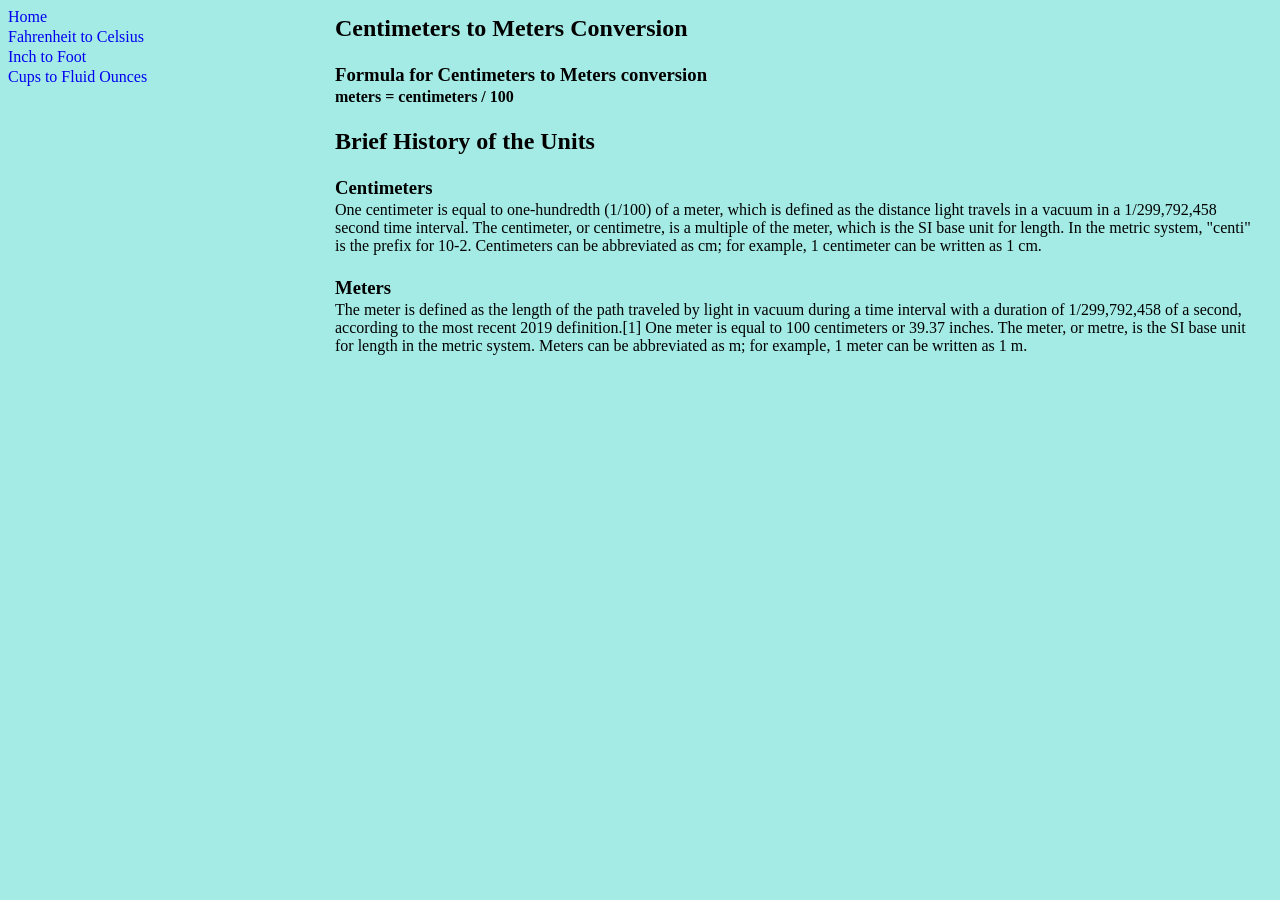
<file: cenmeters.html>
<!DOCTYPE html>
<html lang="en">
<head>
    <meta charset="UTF-8">
    <meta http-equiv="X-UA-Compatible" content="IE=edge">
    <meta name="viewport" content="width=device-width, initial-scale=1.0">
    <title>Centimeters to Meters</title>

    <link rel="stylesheet" href="styles.css">
</head>
<body>
    <div class="sidemenu">
        <a href="index.html">Home</a>
        <a href="farenheittocelsius.html">Fahrenheit to Celsius</a>
        <a href="inchtofoot.html">Inch to Foot</a>
        <a href="cupstofluidounces.html">Cups to Fluid Ounces</a>
    </div>
    <section>
        <div class="conversion-formula">
            <h1>Centimeters to Meters Conversion</h1>
            <br>
            <h3>Formula for Centimeters to Meters conversion</h3>
            <h4>meters = centimeters / 100
            </h4>
            <br>
        </div>
        <div class="conversion-history">
            <h1>Brief History of the Units</h1>
            <br>
            <h3>Centimeters </h3>
            <p>One centimeter is equal to one-hundredth (1/100) of a meter, which is defined as the distance light travels in a vacuum in a 1/299,792,458 second time interval.

The centimeter, or centimetre, is a multiple of the meter, which is the SI base unit for length. In the metric system, "centi" is the prefix for 10-2. Centimeters can be abbreviated as cm; for example, 1 centimeter can be written as 1 cm.

            </p>
            <br>
            <h3>Meters</h3>
            <p>The meter is defined as the length of the path traveled by light in vacuum during a time interval with a duration of 1/299,792,458 of a second, according to the most recent 2019 definition.[1] One meter is equal to 100 centimeters or 39.37 inches.

The meter, or metre, is the SI base unit for length in the metric system. Meters can be abbreviated as m; for example, 1 meter can be written as 1 m.
            </p>
        </div>
          </section>
     <script>
        var x = prompt("Insert the centimeters amount to convert to meters: ","0");
        var centimeters = parseInt(x);
        var meters = centimeters/100;
        alert("centimeters:"+meters);
    </script>
</body>
</html>
</file>
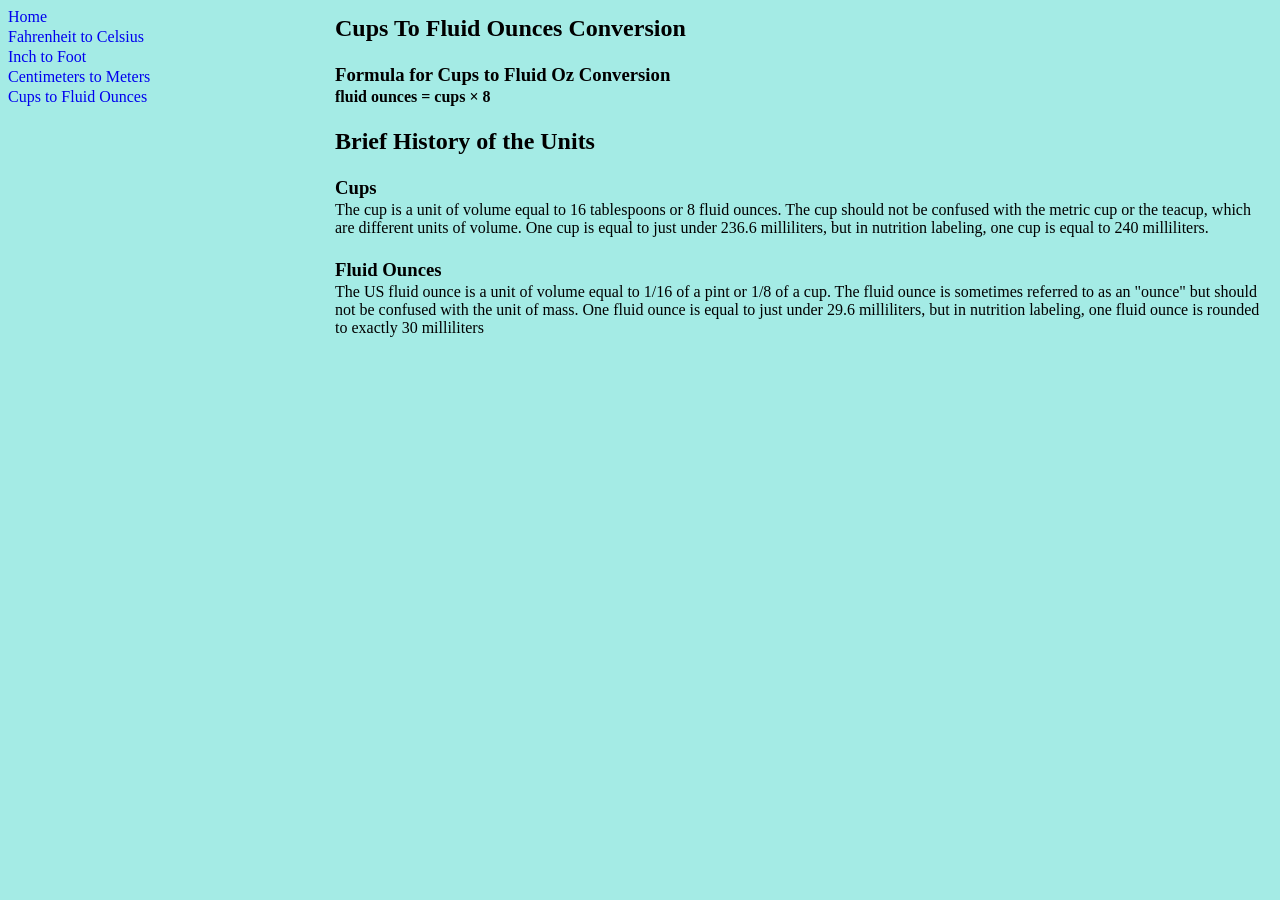
<file: cupstofluidounces.html>
<!DOCTYPE html>
<html lang="en">
<head>
    <meta charset="UTF-8">
    <meta name="viewport" content="width=device-width, initial-scale=1.0">
    <title>Cups to Fluid Ounces</title>

    <link rel="stylesheet" href="styles.css">
</head>
<body>
    <div class="sidemenu">
        <a href="index.html">Home</a>
        <a href="farenheittocelsius.html">Fahrenheit to Celsius</a>
        <a href="inchtofoot.html">Inch to Foot</a>
        <a href="cenmeters.html">Centimeters to Meters</a>
        <a href="cupstofluidounces.html">Cups to Fluid Ounces</a>

    </div>
    <section>
        <div class="conversion-formula">
            <h1>Cups To Fluid Ounces Conversion</h1>
            <br>
            <h3>Formula for Cups to Fluid Oz Conversion</h3>
            <h4>fluid ounces = cups × 8</h4>
            <br>
        </div>
        <div class="conversion-history">
            <h1>Brief History of the Units</h1>
            <br>
            <h3>Cups</h3>
            <p>The cup is a unit of volume equal to 16 tablespoons or 8 fluid ounces. The cup should not be confused with the metric cup or the teacup, which are different units of volume. One cup is equal to just under 236.6 milliliters, but in nutrition labeling, one cup is equal to 240 milliliters.
            </p>
            <br>
            <h3>Fluid Ounces</h3>
            <p>The US fluid ounce is a unit of volume equal to 1/16 of a pint or 1/8 of a cup. The fluid ounce is sometimes referred to as an "ounce" but should not be confused with the unit of mass. One fluid ounce is equal to just under 29.6 milliliters, but in nutrition labeling, one fluid ounce is rounded to exactly 30 milliliters
            </p>
        </div>
    </section>
    <script>
        var x = prompt("Insert the cups amount to convert to fluid ounces: ","0");
        var cups = parseInt(x);
        var fluid = cups*8;
        alert("Fluid ounces : "+fluid);
    </script>
</body>
</body>
</html>
</file>
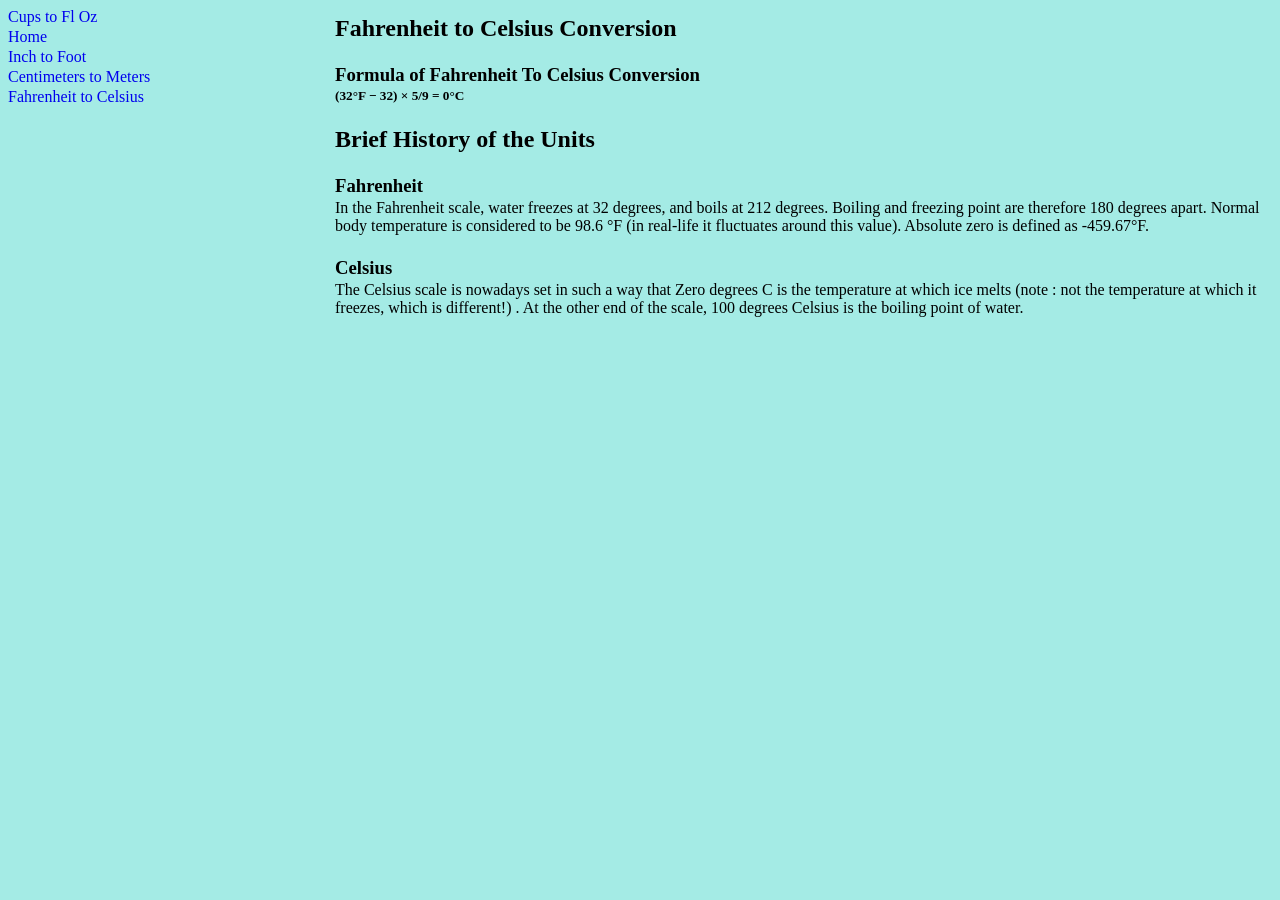
<file: farenheittocelsius.html>
<!DOCTYPE html>
<html lang="en">
<head>
    <meta charset="UTF-8">
    <meta name="viewport" content="width=device-width, initial-scale=1.0">
    <title>Fahrenheit to Celcius</title>
    <link rel="stylesheet" href="styles.css">
</head>
<body>
    <div class="sidemenu">
        <a href="cupstofluidounces.html">Cups to Fl Oz</a>
        <a href="index.html">Home</a>
        <a href="inchtofoot.html">Inch to Foot</a>
        <a href="cenmeters.html">Centimeters to Meters</a>
        <a href="farenheittocelsius.html">Fahrenheit to Celsius</a>

    </div>
    <section>
        <div class="conversion-formula">
            <h1>Fahrenheit to Celsius Conversion</h1>
            <br>
            <h3>Formula of Fahrenheit To Celsius Conversion</h3>
            <h5>(32°F − 32) × 5/9 = 0°C</h5>
            <br>
        </div>
        <div class="conversion-history">
            <h1>Brief History of the Units</h1>
            <br>
            <h3>Fahrenheit</h3>
            <p>In the Fahrenheit scale, water freezes at 32 degrees, and boils at 212 degrees. Boiling and freezing point are therefore 180 degrees apart. Normal body temperature is considered to be 98.6 °F (in real-life it fluctuates around this value). Absolute zero is defined as -459.67°F.
            </p>
            <br>
            <h3>Celsius</h3>
            <p>The Celsius scale is nowadays set in such a way that Zero degrees C is the temperature at which ice melts (note : not the temperature at which it freezes, which is different!) . At the other end of the scale, 100 degrees Celsius is the boiling point of water.
            </p>
        </div>
    </section>
    <script>
       var x = prompt("Insert Fahrenheit amount to convert to Celsius:","0");
       var fahrenheit = parseInt(x);
       var c = ((fahrenheit-32)*5)/9;
       alert("Temperature in Celsius:"+c);
   </script>
</body>
</html>
</file>
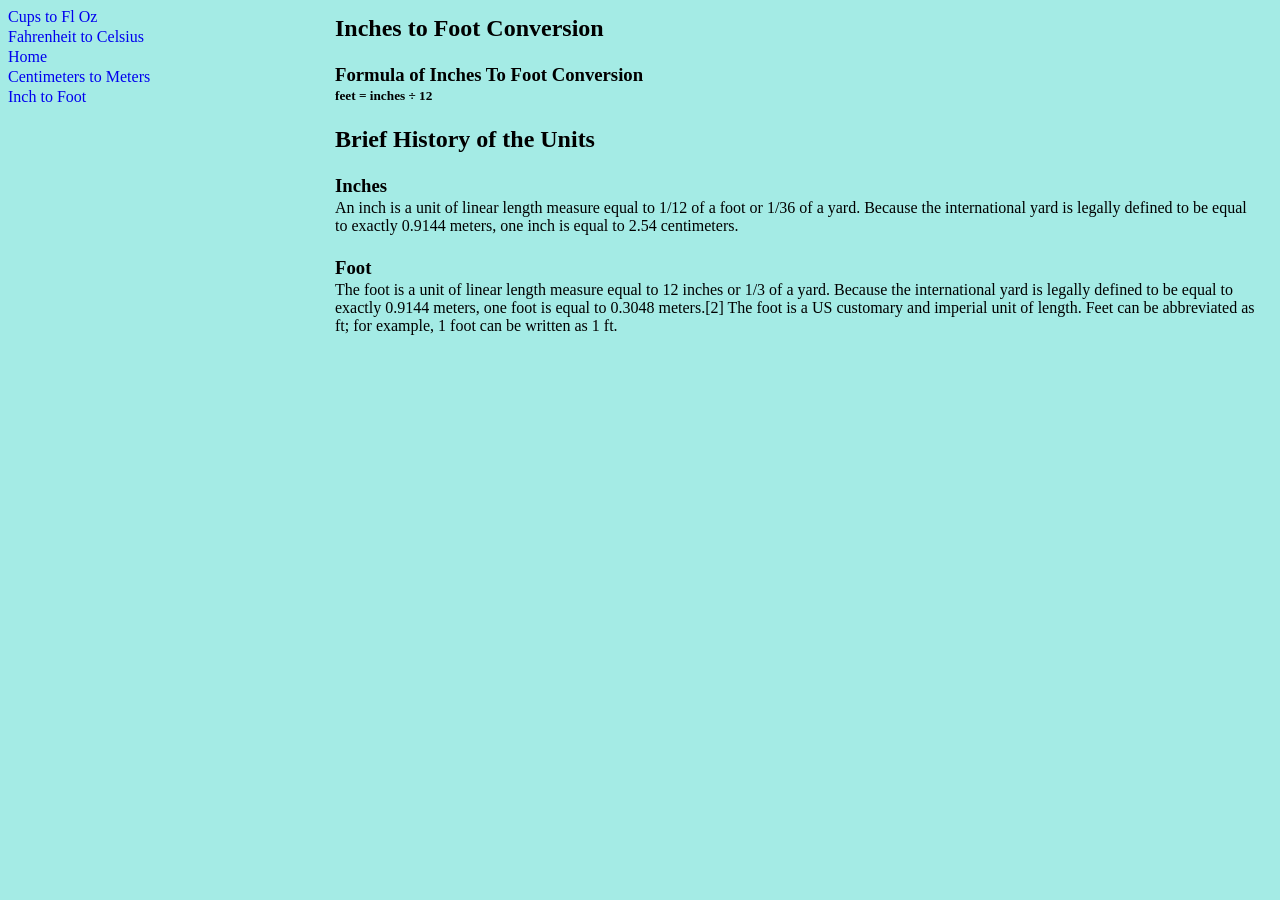
<file: inchtofoot.html>
<!DOCTYPE html>
<html lang="en">
<head>
    <meta charset="UTF-8">
    <meta name="viewport" content="width=device-width, initial-scale=1.0">
    <title>Inches to Feet</title>
    <link rel="stylesheet" href="styles.css">
</head>
<body>
    <div class="sidemenu">
        <a href="cupstofluidounces.html">Cups to Fl Oz</a>
        <a href="farenheittocelsius.html">Fahrenheit to Celsius</a>
        <a href="index.html">Home</a>
        <a href="cenmeters.html">Centimeters to Meters</a>
        <a href="inchtofoot.html">Inch to Foot</a>

    </div>
    <section>
        <div class="conversion-formula">
            <h1>Inches to Foot Conversion</h1>
            <br>
            <h3>Formula of Inches To Foot Conversion</h3>
            <h5>feet = inches ÷ 12</h5>
            <br>
        </div>
        <div class="conversion-history">
            <h1>Brief History of the Units</h1>
            <br>
            <h3>Inches</h3>
            <p>An inch is a unit of linear length measure equal to 1/12 of a foot or 1/36 of a yard. Because the international yard is legally defined to be equal to exactly 0.9144 meters, one inch is equal to 2.54 centimeters.
            </p>
            <br>
            <h3>Foot</h3>
            <p>The foot is a unit of linear length measure equal to 12 inches or 1/3 of a yard. Because the international yard is legally defined to be equal to exactly 0.9144 meters, one foot is equal to 0.3048 meters.[2]

                The foot is a US customary and imperial unit of length. Feet can be abbreviated as ft; for example, 1 foot can be written as 1 ft.
            </p>
        </div>
    </section>
     <script>
        var x = prompt("Insert the inches amount to convert to foot: ","0");
        var inches = parseInt(x);
        var foot = inches/12;
        alert("Foot  : "+foot);
    </script>
</body>
</html>
</file>
<file: styles.css>
* {
    margin: 2px 2px;
    padding: 0;
}
.sidemenu a {
    display: block;
    font-size: 16px;
    text-decoration: none;
}
section {
    margin-left: 25%;
    padding: 9px;
}
body {
  background-color: rgb(164, 235, 229);
}
.sidemenu {
    position: fixed;
    width: 20%;
    height: 80%;
    float: left;   
}
</file>
